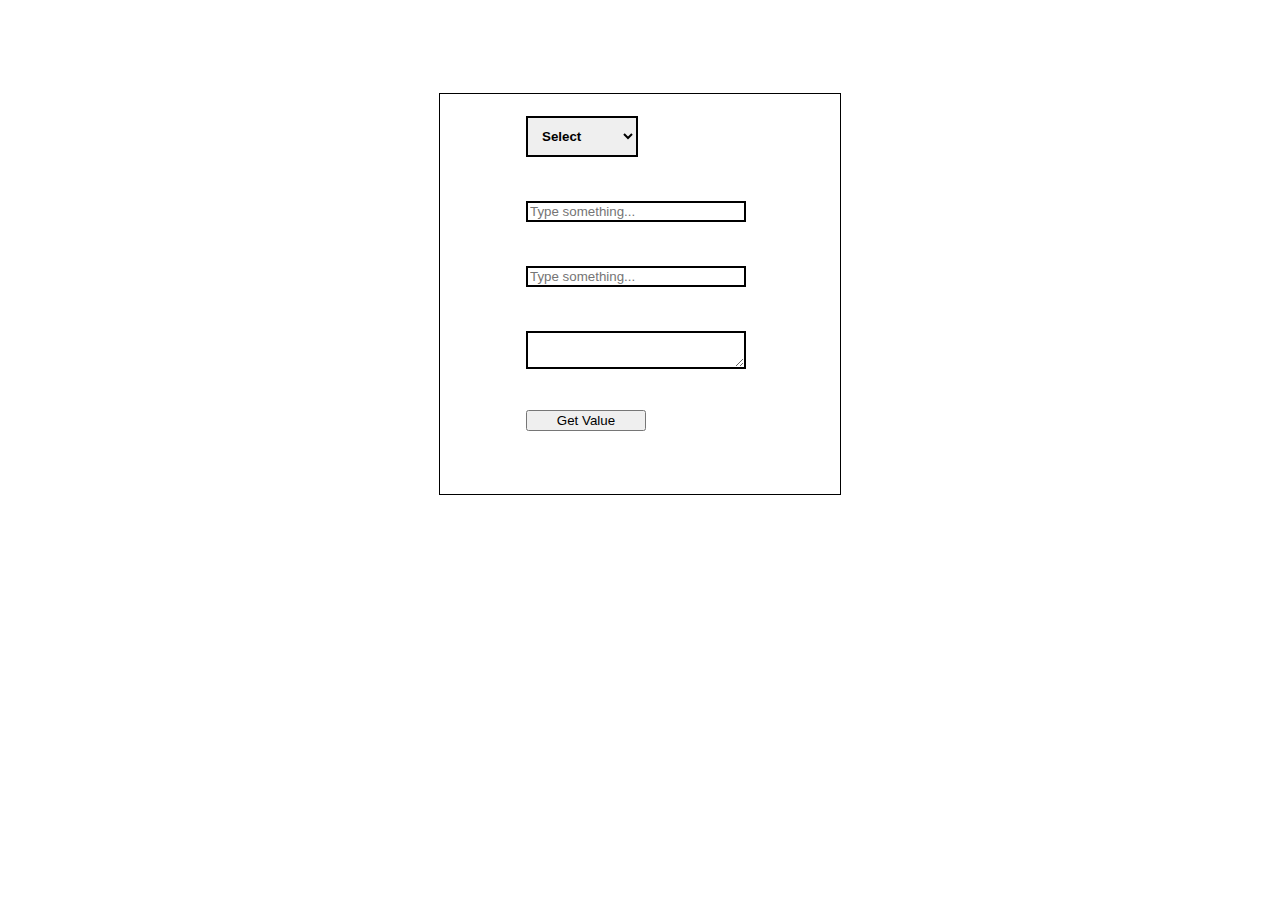
<file: Form/index.html>
<!DOCTYPE html>
<html lang="en">

<head>
    <meta charset="UTF-8">
    <meta http-equiv="X-UA-Compatible" content="IE=edge">
    <meta name="viewport" content="width=device-width, initial-scale=1.0">
    <link href="https://cdn.jsdelivr.net/npm/bootstrap@5.1.3/dist/css/bootstrap.min.css" rel="stylesheet" integrity="sha384-1BmE4kWBq78iYhFldvKuhfTAU6auU8tT94WrHftjDbrCEXSU1oBoqyl2QvZ6jIW3" crossorigin="anonymous">
    <link rel="stylesheet" href="css/style.css">
    <title>Document</title>
</head>

<body>
    <form action=""> <select id="list" style="padding: 10px;">
        <option selected> Select</option>
        <option value="js">JavaScript</option>
        <option value="php">PHP</option>
        <option value="c#">Csharp</option>
        <option value="java">Java</option>
        <option value="node">Node.js</option>
      </select>
        <input type="text" placeholder="Type something..." id="myInput">
        <input type="text" placeholder="Type something..." id="myInput1">
        <textarea id="textareaID"></textarea>
        <button type="button" onclick="getValue()">Get Value</button></form>





    <script src="https://cdn.jsdelivr.net/npm/@popperjs/core@2.10.2/dist/umd/popper.min.js" integrity="sha384-7+zCNj/IqJ95wo16oMtfsKbZ9ccEh31eOz1HGyDuCQ6wgnyJNSYdrPa03rtR1zdB" crossorigin="anonymous"></script>
    <script src="https://cdn.jsdelivr.net/npm/bootstrap@5.1.3/dist/js/bootstrap.min.js" integrity="sha384-QJHtvGhmr9XOIpI6YVutG+2QOK9T+ZnN4kzFN1RtK3zEFEIsxhlmWl5/YESvpZ13" crossorigin="anonymous"></script>
    <script src="js/script.js"></script>
</body>

</html>
</file>
<file: Form/css/style.css>
form {
  border: 1px solid black;
  width: 400px;
  height: 400px;
  margin: 0 auto;
  margin-top: 93px;
}

form select {
  margin: 22px 86px;
  font-weight: bold;
  border: 2px solid;
}

form input {
  margin: 22px 86px;
  border: 2px solid;
  width: 212px;
}

form textarea {
  margin: 22px 86px;
  border: 2px solid;
  width: 212px;
}

form button {
  margin: 15px 86px;
  width: 120px;
}
/*# sourceMappingURL=style.css.map */
</file>
